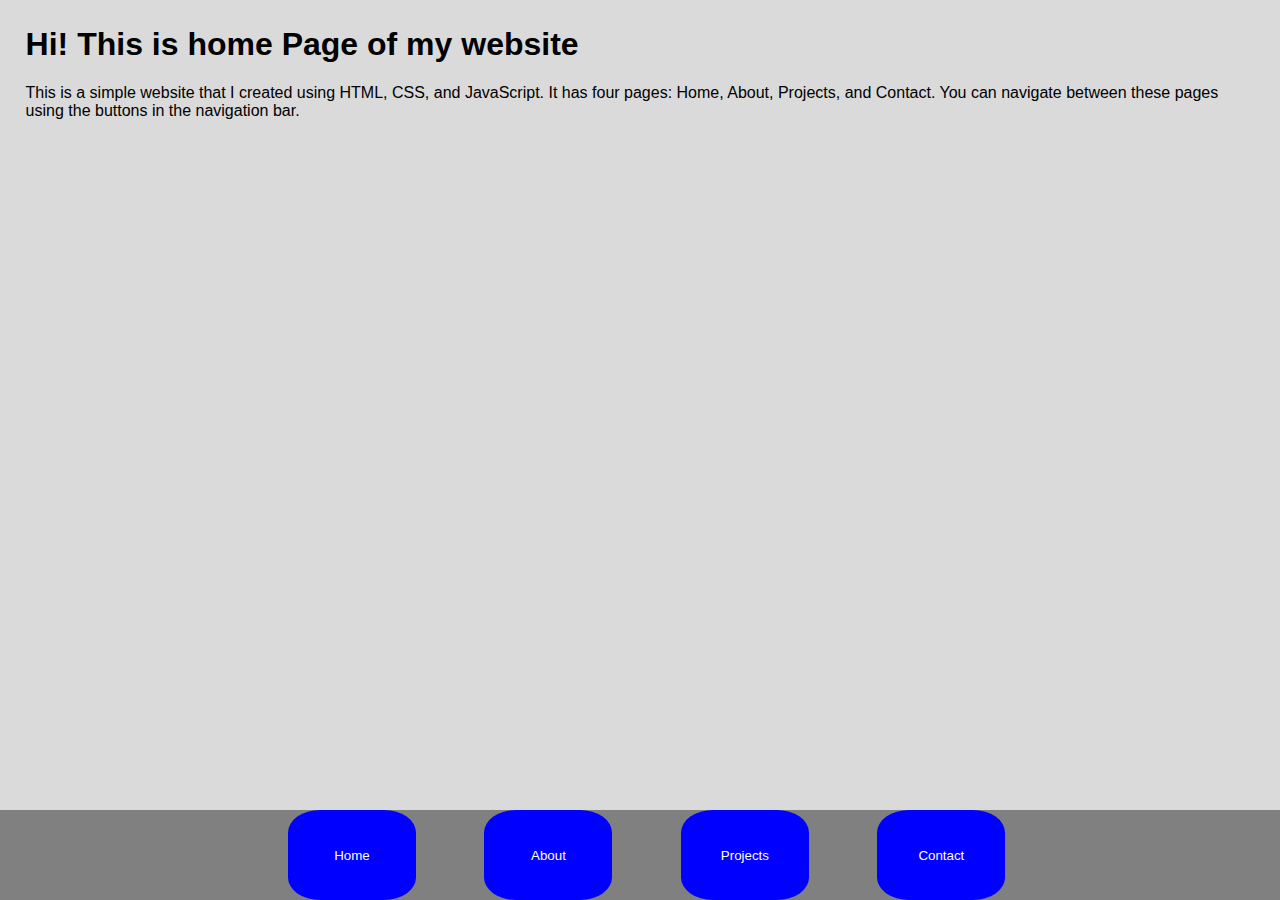
<file: index.html>
<html lang='en'>
<head>
    <meta charset='UTF-8'>
    <meta name='viewport' content='width=device-width, initial-scale=1.0'>
    <title>Home</title>
    <link rel='stylesheet' type='text/css' href='styles.css'>
</head>
<body>
<div>
    <h1>
        Hi! This is home Page of my website
    </h1>
    <p>
        This is a simple website that I created using HTML, CSS, and JavaScript. It has four pages: Home, About, Projects, and Contact.
        You can navigate between these pages using the buttons in the navigation bar.
    </p>
</div>
<div class='footer'></div>
<div class='nav'>
    <button id='homeButton' class='navButton'>
        Home
    </button>
    <button id='aboutButton' class='navButton'>
        About
    </button>
    <button id='projectsButton' class='navButton'>
        Projects
    </button>
    <button id='contactButton' class='navButton'>
        Contact
    </button>
</div>
<script src='scripts.js'></script>
</body>
</html>
</file>
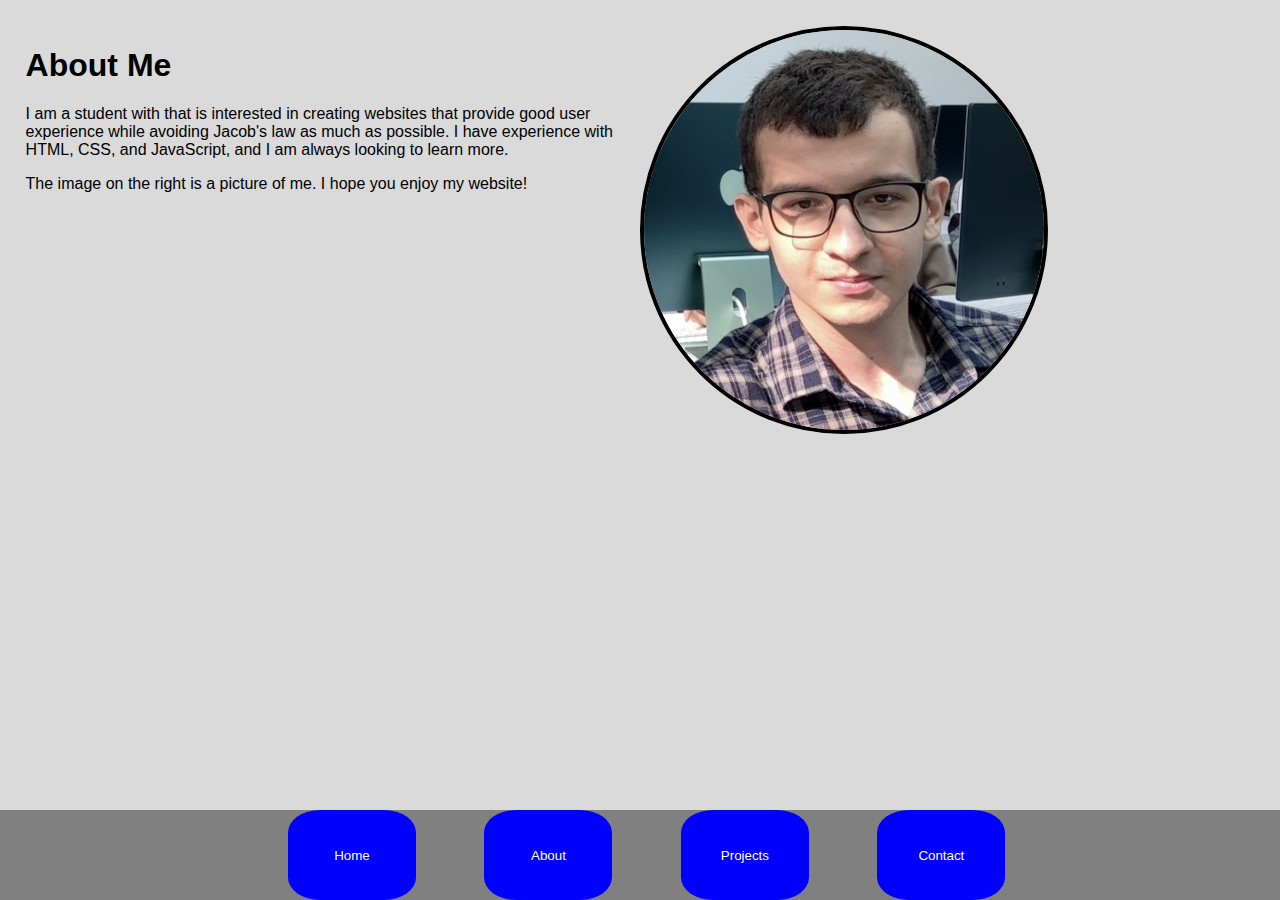
<file: about.html>
<html lang='en'>
<head>
    <meta charset='UTF-8'>
    <meta name='viewport' content='width=device-width, initial-scale=1.0'>
    <title>About Me</title>
    <link rel='stylesheet' type='text/css' href='styles.css'>
</head>
<body>
<div>
    <div class='left'>
        <h1>
            About Me
        </h1>
        <p>
            I am a student with that is interested in creating websites that provide good user experience while avoiding Jacob's law as much as possible.
            I have experience with HTML, CSS, and JavaScript, and I am always looking to learn more.
        </p>
        <p>
            The image on the right is a picture of me. I hope you enjoy my website!
        </p>
    </div>
    <div class='right'>
        <div class='circle'>
            <img src='about.jpg' alt='About Me'>
        </div>
    </div>
</div>
<div class='footer'></div>
<div class='nav'>
    <button id='homeButton' class='navButton'>
        Home
    </button>
    <button id='aboutButton' class='navButton'>
        About
    </button>
    <button id='projectsButton' class='navButton'>
        Projects
    </button>
    <button id='contactButton' class='navButton'>
        Contact
    </button>
</div>
<script src='scripts.js'></script>
</body>
</html>
</file>
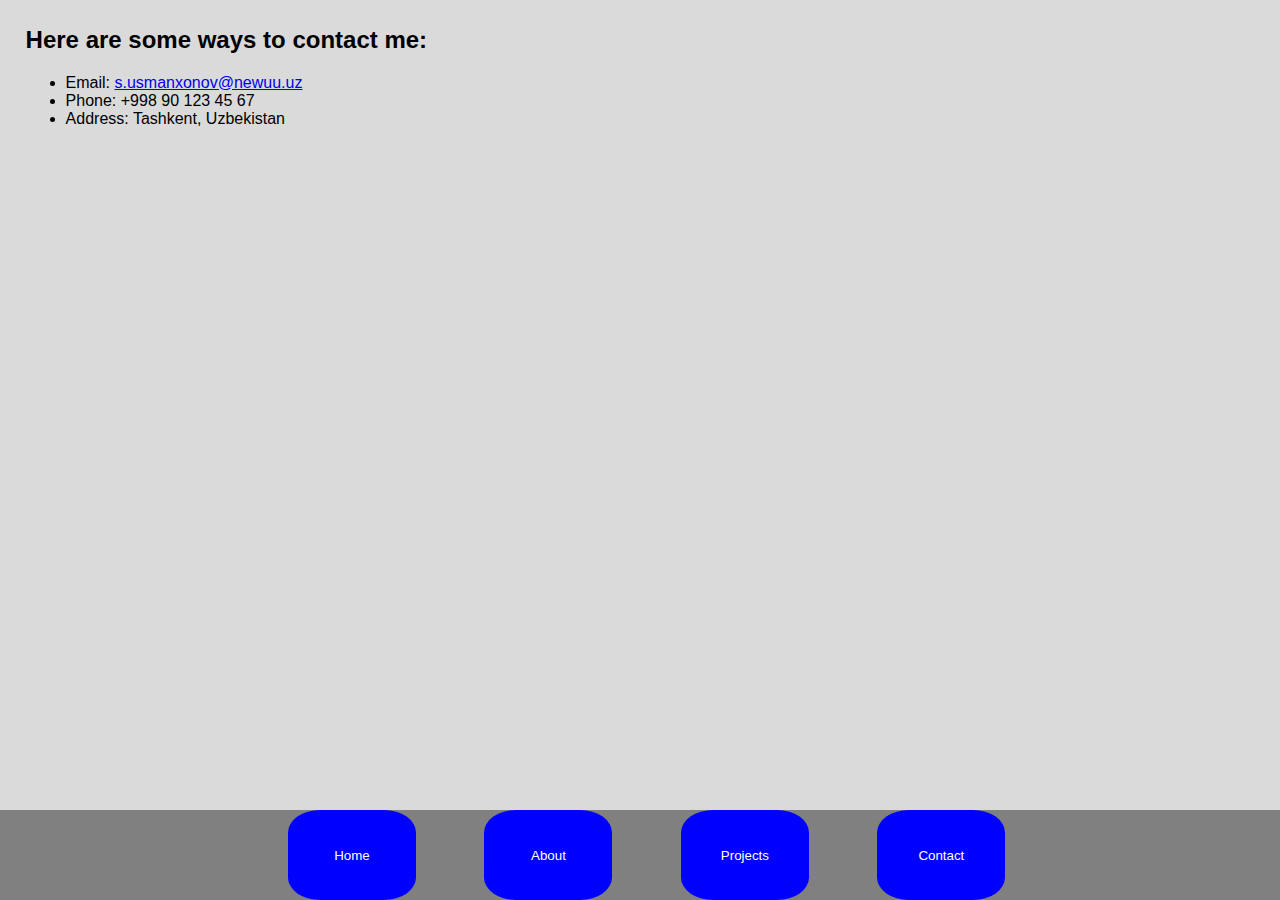
<file: contact.html>
<html lang='en'>
<head>
    <meta charset='UTF-8'>
    <meta name='viewport' content='width=device-width, initial-scale=1.0'>
    <title>My Contacts</title>
    <link rel='stylesheet' type='text/css' href='styles.css'>
</head>
<body>
<div>
    <h2>
        Here are some ways to contact me:
    </h2>
    <ul>
        <li>
            Email: <a href='mailto: s.usmanxonov@newuu.uz'>s.usmanxonov@newuu.uz</a>
        </li>
        <li>
            Phone: +998 90 123 45 67
        </li>
        <li>
            Address: Tashkent, Uzbekistan
        </li>
    </ul>
</div>
<div class='footer'></div>
<div class='nav'>
    <button id='homeButton' class='navButton'>
        Home
    </button>
    <button id='aboutButton' class='navButton'>
        About
    </button>
    <button id='projectsButton' class='navButton'>
        Projects
    </button>
    <button id='contactButton' class='navButton'>
        Contact
    </button>
</div>
<script src='scripts.js'></script>
</body>
</html>
</file>
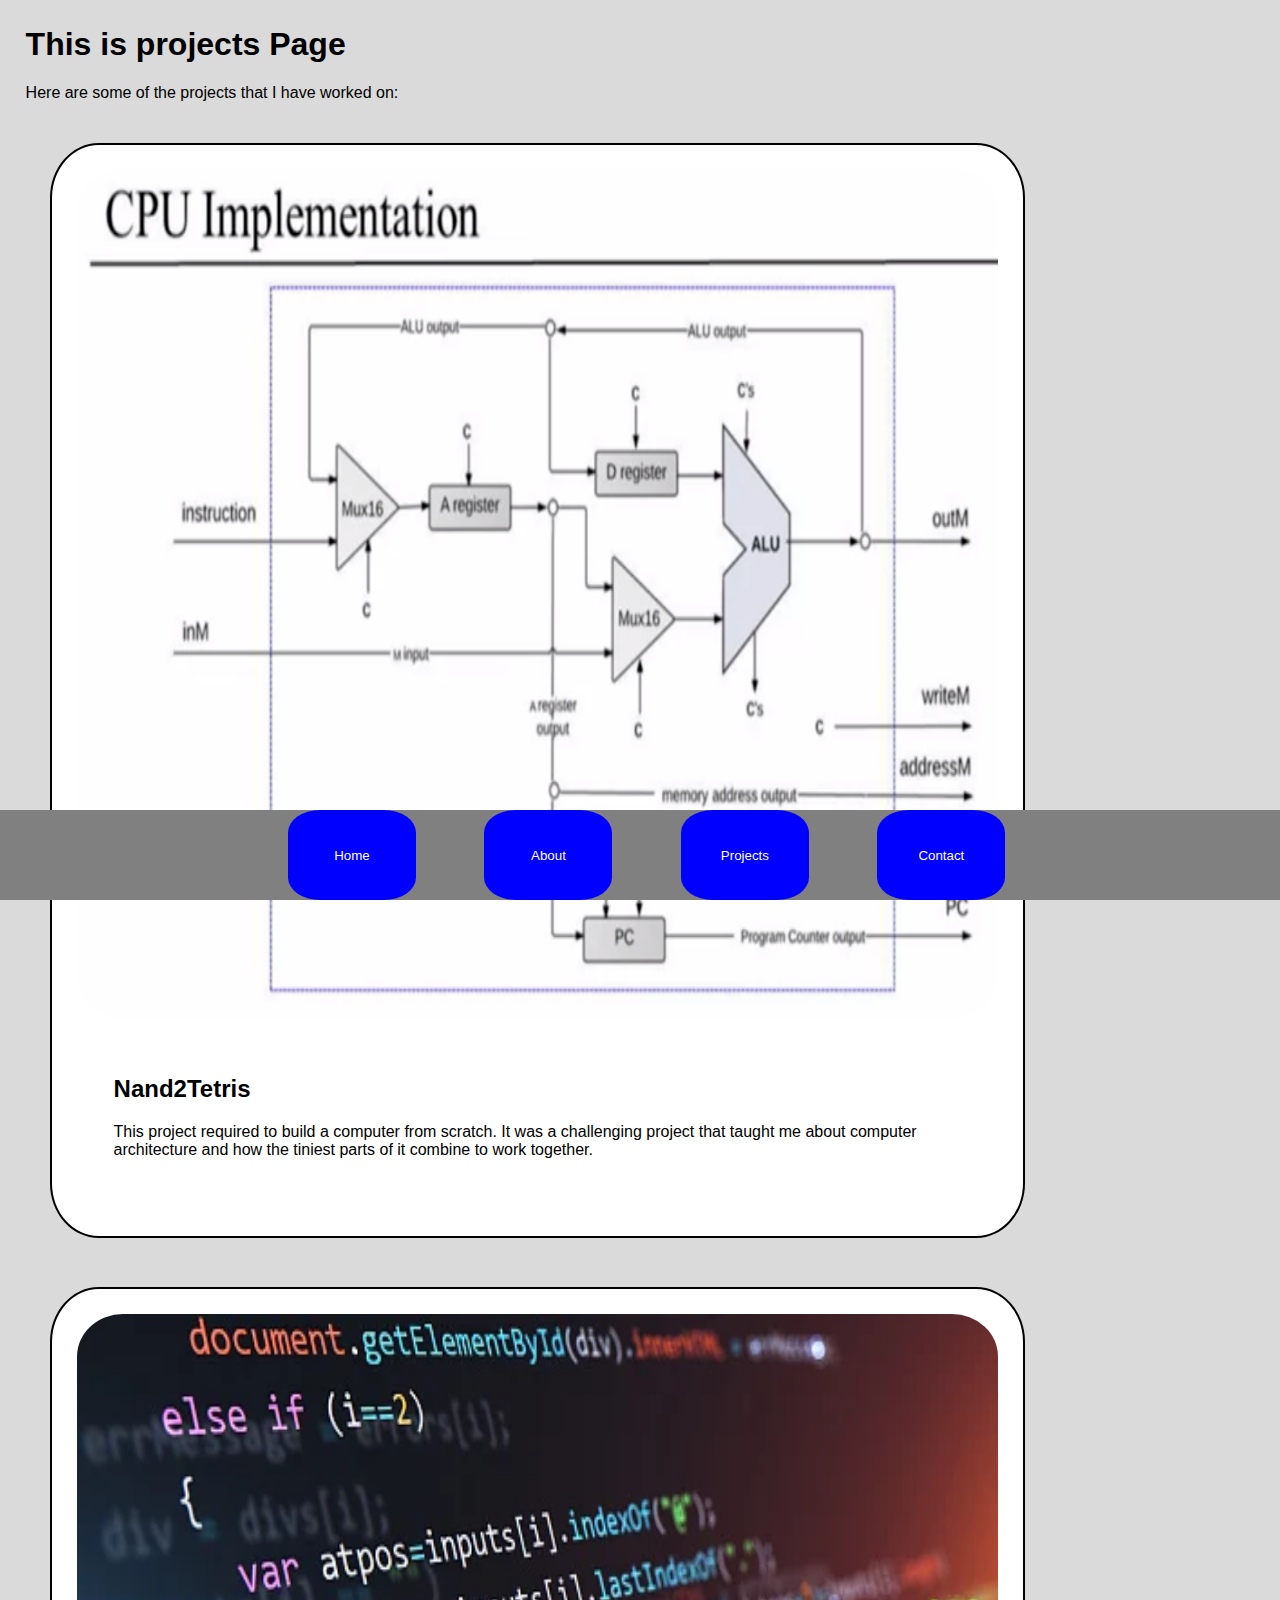
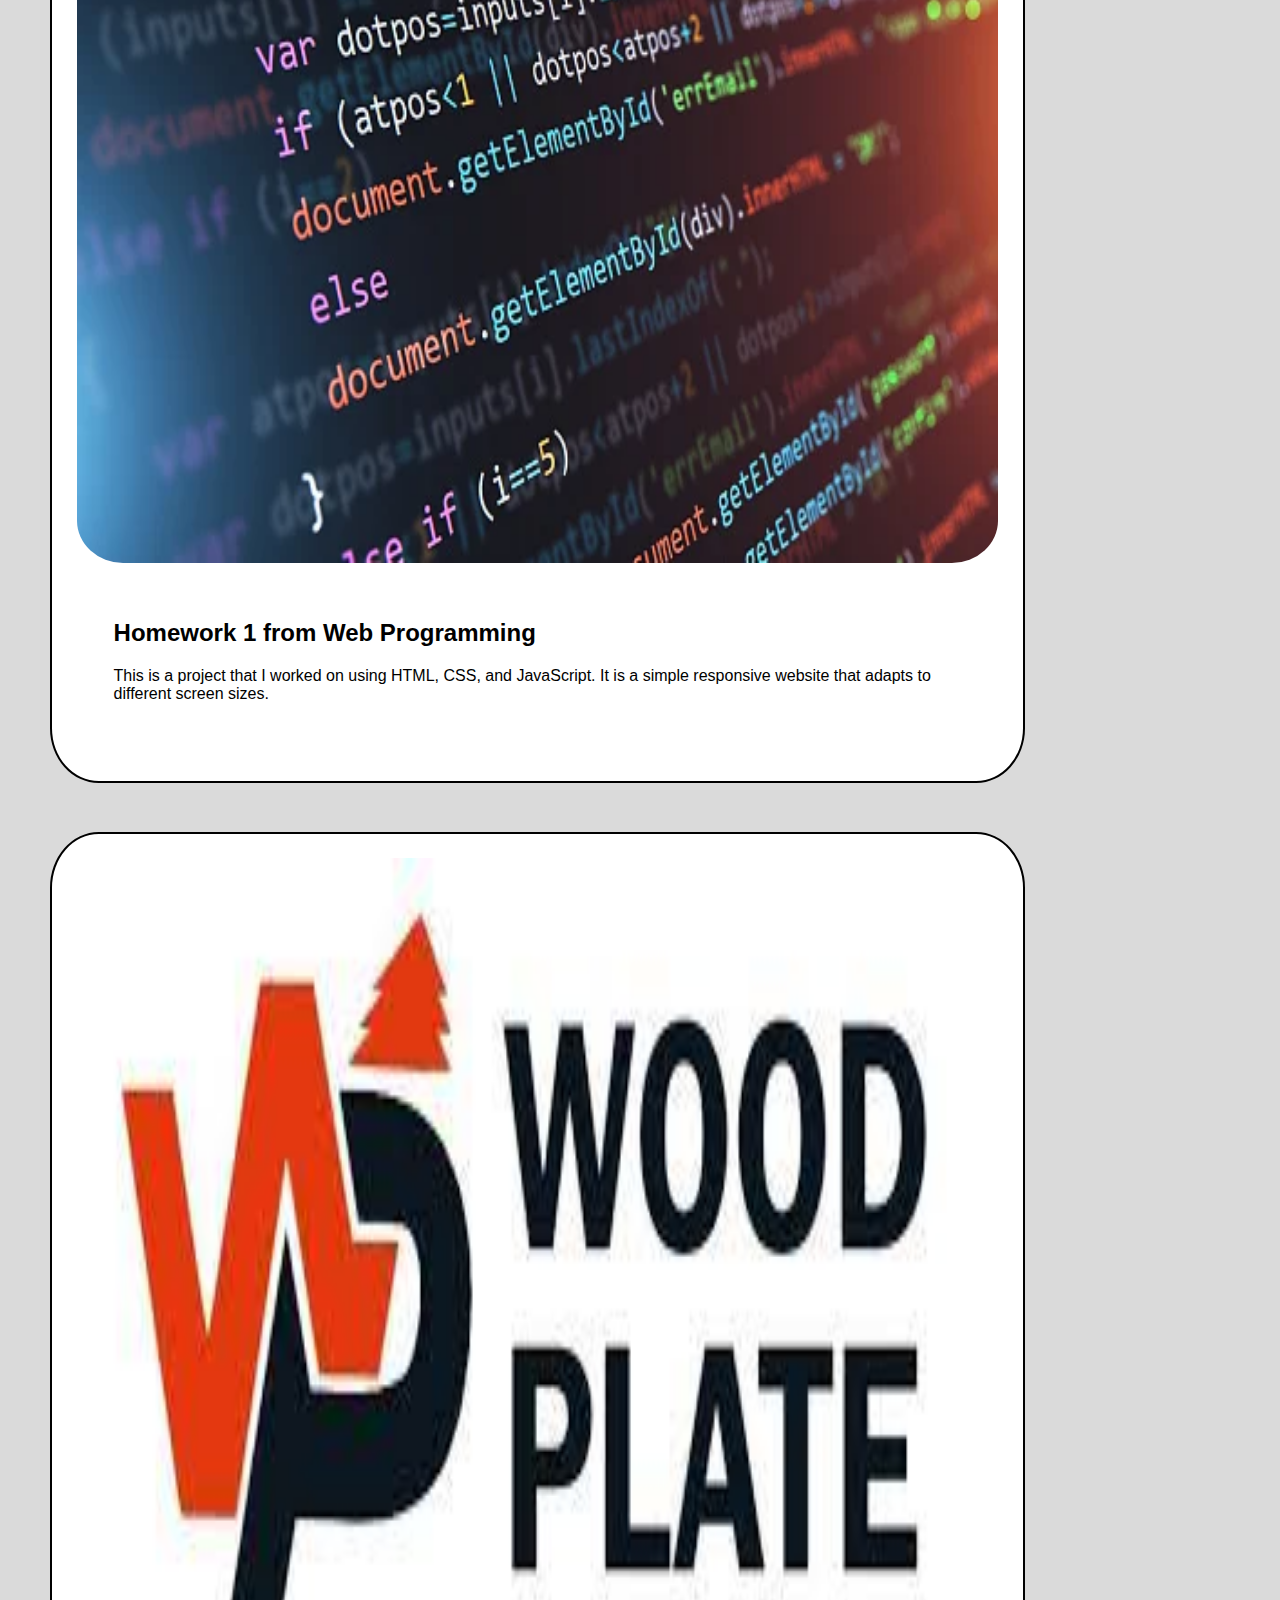
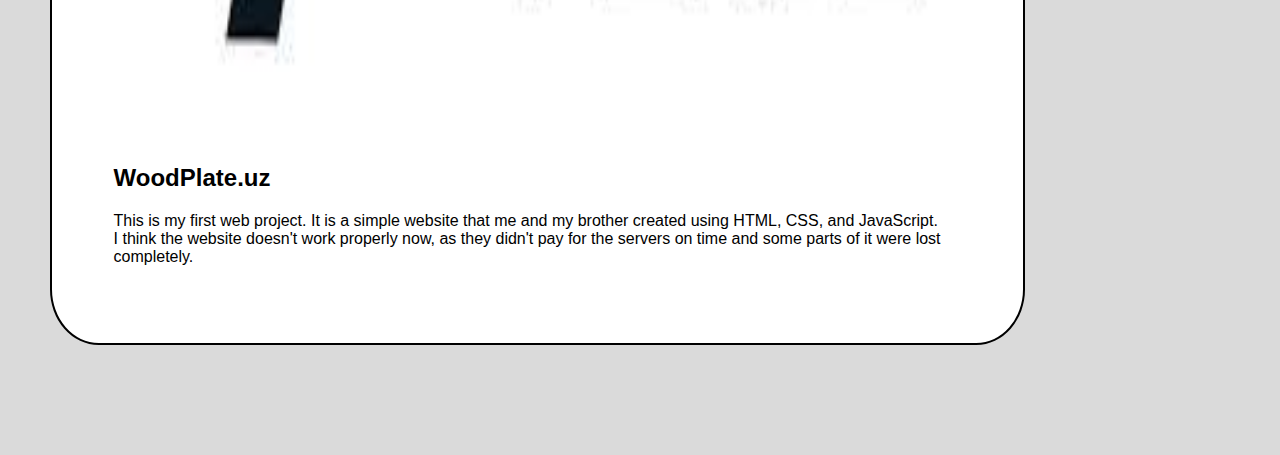
<file: projects.html>
<html lang='en'>
<head>
    <meta charset='UTF-8'>
    <meta name='viewport' content='width=device-width, initial-scale=1.0'>
    <title>My Projects</title>
    <link rel='stylesheet' type='text/css' href='styles.css'>
</head>
<body>
<div>
    <h1>
        This is projects Page
    </h1>
    <p>
        Here are some of the projects that I have worked on:
    </p>
    <div class='card'>
        <img src='project1.png' alt='Project 1'>
        <div class='cardText'>
            <h2>
                Nand2Tetris
            </h2>
            <p>
                This project required to build a computer from scratch. It was a challenging project that taught me about computer architecture and how the tiniest parts of it combine to work together.
            </p>
        </div>
    </div>
    <div class='card'>
        <img src='project2.jpg' alt='Project 2'>
        <div class='cardText'>
            <h2>
                Homework 1 from Web Programming
            </h2>
            <p>
                This is a project that I worked on using HTML, CSS, and JavaScript. It is a simple responsive website that adapts to different screen sizes.
            </p>
        </div>
    </div>
    <div class='card'>
        <img src='project3.jpg' alt='Project 3'>
        <div class='cardText'>
            <h2>
                WoodPlate.uz
            </h2>
            <p>
                This is my first web project. It is a simple website that me and my brother created using HTML, CSS, and JavaScript.
                I think the website doesn't work properly now, as they didn't pay for the servers on time and some parts of it were lost completely.
            </p>
        </div>
    </div>
</div>
<div class='footer'></div>
<div class='nav'>
    <button id='homeButton' class='navButton'>
        Home
    </button>
    <button id='aboutButton' class='navButton'>
        About
    </button>
    <button id='projectsButton' class='navButton'>
        Projects
    </button>
    <button id='contactButton' class='navButton'>
        Contact
    </button>
</div>
<script src='scripts.js'></script>
</body>
</html>
</file>
<file: styles.css>
body{
    margin: 2%;
    padding: 0;
    font-family: Arial, sans-serif;
    background-color: #dadada;
}
.nav {
    background-color: gray;
    position: fixed;
    overflow: hidden;
    bottom: 0;
    left: 0;
    right: 0;
    z-index: 5;
    width: 100%;
    height: 10%;
}
.navButton {
    background-color: blue;
    color: white;
    cursor: pointer;
    width: 10%;
    height: 100%;
    border: none;
    border-radius: 25%;
}
.left {
    float: left;
    width: 50%;
}
.right {
    float: left;
    width: 50%;
}
.circle {
    width: 400px;
    height: 400px;
    border-radius: 50%;
    overflow: hidden;
    border: black solid 4px;
}
.circle img {
    width: 100%;
    height: 100%;
    align-self: center;
}
.card {
    background-color: white;
    border: black solid 2px;
    border-radius: 5%;
    margin: 2%;
    padding: 2%;
    width: 75%;
    float: left;
    overflow: hidden;
}
.card img {
    width: 100%;
    height: 100%;
    border-radius: 5%;
}
.cardText {
    margin: 2%;
    padding: 2%;
    width: 90%;
    float: left;
}
.footer {
    height: 10%;
    width: 100%;
    float: left;
}
#homeButton {
    margin-left: 22.5%;
}
#aboutButton {
    margin-left: 5%;
}
#projectsButton {
    margin-left: 5%;
}
#contactButton {
    margin-left: 5%;
}
@media only screen and (max-width: 800px) {
    .card {
        width: 90%;
    }
    .circle {
        width: 200px;
        height: 200px;
    }
}
</file>
